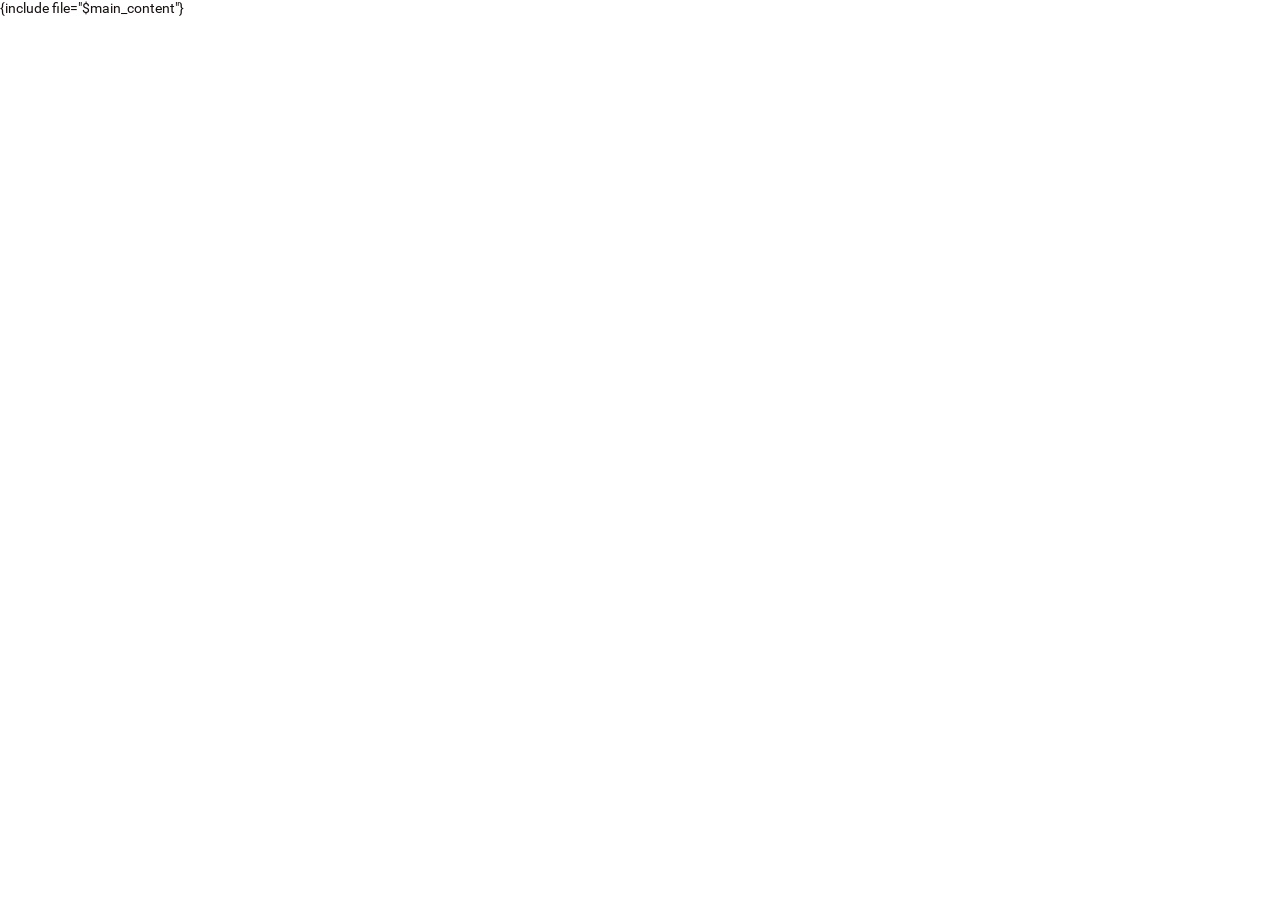
<file: partials/index.html>
<!DOCTYPE html PUBLIC "-//W3C//DTD XHTML 1.0 Strict//EN" "http://www.w3.org/TR/xhtml1/DTD/xhtml1-strict.dtd">
<html xmlns="http://www.w3.org/1999/xhtml" xml:lang="en" lang="en">
<head>
    <meta charset="UTF-8">
    <title>Admin</title>
    <meta name="viewport" content="width=device-width, initial-scale=1.0">
    <link rel="apple-touch-icon" sizes="180x180" href="/images/favicon/apple-touch-icon.png">
    <link rel="icon" type="image/png" sizes="32x32" href="/images/favicon/favicon-32x32.png">
    <link rel="icon" type="image/png" sizes="16x16" href="/images/favicon/favicon-16x16.png">
    <link rel="stylesheet" type="text/css" media="all" href="/css/fonts.css?1" />
    <link rel="stylesheet" type="text/css" media="all" href="/css/common.css?1" />
    <script type="text/javascript" src="/js/lib/common.js?1"></script>
    <script type="text/javascript" src="/js/common.js?1"></script>
    <!-- Global Vars -->
    <script type="text/javascript">
        var global = {literal}{{/literal}
            {if $global.path == 'plots'}
            offset: {$offset}
            {/if}
        {literal}}{/literal}
    </script>
</head>
<body>
    {include file="$main_content"}
</body>
</html>
</file>
<file: css/fonts.css>
/* roboto */

@font-face {
	font-family: 'roboto';
	src: url(./../fonts/roboto-400.eot);
	src: url(./../fonts/roboto-400.eot?#iefix) format('embedded-opentype'),
		 url(./../fonts/roboto-400.woff) format('woff'),
		 url(./../fonts/roboto-400.ttf) format('truetype');
	font-style: normal;
	font-weight: 400;
	font-display: block;
}

@font-face {
	font-family: 'roboto';
	src: url(./../fonts/roboto-100.eot);
	src: url(./../fonts/roboto-100.eot?#iefix) format('embedded-opentype'),
		 url(./../fonts/roboto-100.woff) format('woff'),
		 url(./../fonts/roboto-100.ttf) format('truetype');
	font-style: normal;
	font-weight: 100;
	font-display: swap;
}

@font-face {
	font-family: 'roboto';
	src: url(./../fonts/roboto-300.eot);
	src: url(./../fonts/roboto-300.eot?#iefix) format('embedded-opentype'),
		 url(./../fonts/roboto-300.woff) format('woff'),
		 url(./../fonts/roboto-300.ttf) format('truetype');
	font-style: normal;
	font-weight: 300;
	font-display: swap;
}

@font-face {
	font-family: 'roboto';
	src: url(./../fonts/roboto-500.eot);
	src: url(./../fonts/roboto-500.eot?#iefix) format('embedded-opentype'),
		 url(./../fonts/roboto-500.woff) format('woff'),
		 url(./../fonts/roboto-500.ttf) format('truetype');
	font-style: normal;
	font-weight: 500;
	font-display: swap;
}

@font-face {
	font-family: 'roboto';
	src: url(./../fonts/roboto-500.eot);
	src: url(./../fonts/roboto-500.eot?#iefix) format('embedded-opentype'),
		 url(./../fonts/roboto-500.woff) format('woff'),
		 url(./../fonts/roboto-500.ttf) format('truetype');
	font-style: normal;
	font-weight: 600;
	font-display: swap;
}

@font-face {
	font-family: 'roboto';
	src: url(./../fonts/roboto-700.eot);
	src: url(./../fonts/roboto-700.eot?#iefix) format('embedded-opentype'),
		 url(./../fonts/roboto-700.woff) format('woff'),
		 url(./../fonts/roboto-700.ttf) format('truetype');
	font-style: normal;
	font-weight: 700;
	font-display: swap;
}

/* glyph icons */

@font-face {
	font-family: 'glyphicons';
	src: url(./../fonts/glyphicons.eot?1);
	src: url(./../fonts/glyphicons.eot?#iefix) format('embedded-opentype'),
	url(./../fonts/glyphicons.woff?1) format('woff'),
	url(./../fonts/glyphicons.ttf?1) format('truetype');
	font-style: normal;
	font-weight: normal;
	font-display: swap;
}
</file>
<file: css/common.css>
/* -------------------------------  RESET  ------------------------------- */

html, body, div, span, applet, object, iframe, h1, h2, h3, h4, h5, h6, p, blockquote, pre, a, abbr, acronym, address,
big, cite, code, del, dfn, em, img, ins, kbd, q, s, samp, small, strike, strong, sub, sup, tt, var, b, u, i, center, dl,
dt, dd, ol, ul, li, fieldset, form, label, legend, table, caption, tbody, tfoot, thead, tr, th, td, article, aside, canvas,
details, embed, figure, figcaption, footer, header, hgroup, menu, nav, output, ruby, section, summary, time, mark, audio,
video {margin: 0; padding: 0; border: 0; vertical-align: baseline;}

html {line-height: 1.15; -webkit-text-size-adjust: 100%;}
body {margin: 0;}
main {display: block;}
h1 {font-size: 2em; margin: 0.67em 0;}
hr {box-sizing: content-box; height: 0; overflow: visible;}
pre {font-family: monospace, monospace; font-size: 1em;}
a {background-color: transparent;}
b, strong {font-weight: bolder;}
code, kbd, samp {font-family: monospace, monospace; font-size: 1em;}
small {font-size: 80%;}
sub, sup {font-size: 75%; line-height: 0; position: relative; vertical-align: baseline;}
sub {bottom: -0.25em;}
sup {top: -0.5em;}
img {border-style: none;}
button, input, optgroup, select, textarea {font-family: inherit; font-size: 100%; line-height: 1.15; margin: 0;}
button, input {overflow: visible;}
button, select {text-transform: none;}
button, [type="button"], [type="reset"], [type="submit"] {-webkit-appearance: button;}
button::-moz-focus-inner,  [type="button"]::-moz-focus-inner, [type="submit"]::-moz-focus-inner {border-style: none; padding: 0;}
button:-moz-focusring,
[type="button"]:-moz-focusring,
[type="reset"]:-moz-focusring,
[type="submit"]:-moz-focusring {outline: 1px dotted ButtonText;}
fieldset {padding: 0.35em 0.75em 0.625em;}
legend {box-sizing: border-box; color: inherit; display: table; max-width: 100%; padding: 0; white-space: normal;}
progress {vertical-align: baseline;}
textarea {overflow: auto;}

[type="checkbox"], [type="radio"] {box-sizing: border-box; padding: 0;}
[type="number"]::-webkit-inner-spin-button, [type="number"]::-webkit-outer-spin-button {height: auto;}
[type="search"] {-webkit-appearance: textfield; outline-offset: -2px;}
[type="search"]::-webkit-search-decoration {-webkit-appearance: none;}
::-webkit-file-upload-button {-webkit-appearance: button; font: inherit;}

::-webkit-input-placeholder {color: #8F97A6;}
:-moz-placeholder {color: #8F97A6; opacity: 1;}
::-moz-placeholder {color: #8F97A6; opacity: 1;}
:-ms-input-placeholder {color: #8F97A6;}
::-ms-input-placeholder {color: #8F97A6;}
::placeholder {color: #8F97A6;}

input {outline:none;}
* {-webkit-tap-highlight-color: rgba(0,0,0,0); -webkit-box-sizing: border-box; box-sizing: border-box;}
input[type=text], input[type=submit], textarea {-webkit-appearance: none;}
input:-webkit-autofill, input:-webkit-autofill:hover, input:-webkit-autofill:focus, input:-webkit-autofill:active {
    -webkit-transition: color 9999s ease-out, background-color 9999s ease-out; -webkit-transition-delay: 9999s;
}
select {outline: 0;}
img {width: 100%;}
:focus {outline: none;}

input::-webkit-outer-spin-button, input::-webkit-inner-spin-button {-webkit-appearance: none; margin: 0;}
input[type=number] {-moz-appearance:textfield;}

/* ------------------------------- UI ELEMENTS ------------------------------- */

/* common */

body {
    font-family: 'Roboto', sans-serif; font-weight: 400; background: #fff; font-size: 14px;
    line-height: 1.2; color: #160F0F; width: 100%; min-width: 900px; overflow-y: scroll;
}

.wrap {max-width: 1600px; padding: 0 30px; margin: 0 auto;}
#table {margin-top: 20px; margin-bottom: 150px;}

@media only screen and (max-width: 800px) {
    .wrap {padding: 0 20px;}
}

/* icons */

i {
    display: inline-block; font-family: 'glyphicons', sans-serif; font-size: 13px; font-style: normal;
    text-rendering: auto; -webkit-font-smoothing: antialiased; -moz-osx-font-smoothing: grayscale;
}

.icon_close:before {content: '\E807';}
.icon_ellipsis:before {content: '\E899';}
.icon_search:before {content: '\E826';}

/* buttons */

.btn_basic {
    width: 100%; font-size: 14px; color: #FFFFFF; background-color: #16145A; display: block; border: none;
    border-radius: 20px; padding: 10px 35px; cursor: pointer; text-align: center; transition: all 0.35s ease-out;
}
.btn_basic:hover {background-color: #273171;}

.btn_sub {
    display: inline-flex; width: auto; font-size: 14px; color: #FFFFFF; background-color: #16145A; border: none; margin-right: 10px;
    border-radius: 18px; height: 36px; line-height: 36px; padding: 0 35px; cursor: pointer; transition: all 0.35s ease-out;
}
.btn_sub:hover {background-color: #273171;}

.btn_modal {
    width: 100%; font-size: 14px; color: #FFFFFF; background-color: #16145A; border: none; text-align: center; border-radius: 8px;
    height: 36px; line-height: 36px; padding: 0 35px; cursor: pointer; transition: all 0.35s ease-out;
}
.btn_modal:hover {background-color: #273171;}
.btn_modal.disabled {background-color: #e0e0e0; color: #53565E; cursor: default;}

.btn_modal.light {color: #53565E; background: #F1F1F1;}
.btn_modal.light:hover {background: #e0e0e0;}

/* inputs */

.input_basic {
    width: 100%; border: none; border-radius: 20px; background-color: #F7F7F7; padding: 10px 12px; font-size: 16px; text-align: center;
}

.input_group {
    display: inline-flex; position: relative; background: #F7F7F7; height: 36px; border-radius: 18px; width: 100%; max-width: 240px;
}
.input_group > input {border: 0; background: none; width: 100%; height: 36px; line-height: 36px; padding: 0 20px 0 44px;}
.input_group > input:focus {color: #111418;}
.input_group > i {position: absolute; top: 1px; left: 15px; font-size: 16px; line-height: 36px; padding-right: 20px; color: #8F97A6;}

.input_group_modal {padding-top: 20px;}
.input_group_modal:first-child {padding: 0;}
.input_group_modal > div {font-size: 12px; font-weight: 500; color: #53565E; padding-bottom: 10px; padding-left: 10px;}
.input_group_modal input {
    border: 0; background: #F7F7F7; height: 36px; line-height: 36px; width: 100%; border-radius: 8px; padding: 0 10px;
}
.input_group_modal input.error {background: #ffcbcb;}
.input_group_modal select {border: 1px solid #ccc; height: 36px; line-height: 36px; width: 100%; border-radius: 8px; padding: 0 10px;}

/* main menu */

.main_menu {display: flex; justify-content: space-between; padding: 20px 0 30px 0;}
.main_menu > div > a {
    color: #53565E; font-weight: 500; font-size: 14px; line-height: 140%; margin-right: 24px; padding-top: 4px;
    padding-bottom: 4px; border-bottom: 2px solid #fff; cursor: pointer; transition: all 0.2s ease-in-out;
    text-decoration: none;
}
.main_menu > div > a:hover, .main_menu > div > a.active {
    color: #111418; border-color: #0052CC;
}
.main_menu > div > a:last-child {margin-right: 0;}

/* menu popup */

.menu_popup {
    width: 140px; text-align: left; background: #fff; pointer-events: none; opacity: 0; transform: translateY(10px);
    filter: drop-shadow(0px 4px 14px rgba(98, 113, 126, 0.24)); border-radius: 6px; cursor: default; z-index: 999; position: absolute;
    top: 42px; right: -5px; -webkit-transition: all 0.1s ease-in-out; -o-transition: all 0.1s ease-in-out;
    transition: all 0.1s ease-in-out;
}
.menu_popup.active {pointer-events: auto; opacity: 1; transform: translateY(0px);}
.menu_popup:after {
    content: ''; position: absolute; top: -6px; right: 20px; width: 12px; height: 12px; transform: rotate(45deg); background: #fff;
    z-index: 1;
}

.menu_popup > div {
    line-height: 38px; padding: 0 15px; border-radius: 6px; font-size: 13px; color: #515764; position: relative; z-index: 10;
    cursor: pointer;
}
.menu_popup > div:hover {background: #F7F7F7;}

/* sub header */

.sub_header {display: flex; width: 100%; align-items: center;}
.sub_header > div:nth-child(1) {width: auto; min-width: 310px;}
.sub_header > div:nth-child(2) {width: 100%; text-align: right;}

/* tables */

table {width: 100%; border-collapse: collapse; margin: auto;}
table th {font-weight: 400; font-size: 12px; color: #929BAD; padding: 12px 10px 12px 0; text-align: left;}
table th:first-child {padding-left: 10px;}
table td {font-weight: 400; font-size: 14px; color: #1B1F26; padding: 12px 10px 12px 0; text-align: left; vertical-align: top;}
table td:first-child {font-weight: 500; padding-left: 10px;}
table tr {position: relative; vertical-align: top;}
table tr:before {
    content: ''; width: 100%; position: absolute; bottom: 0; left: 50%; height: 1px; background-color: #DFE1EB;
    transform: translate(-50%, 0); z-index: 3;
}
table tr:hover td {background-color: #F7F7F7;}
table .right_column {position: relative; text-align: right;}
table .right_column > i {padding: 0 5px; cursor: pointer; font-size: 15px;}

table .green {color: #0B732A;}
table .gray {color: #777;}

/* paginator */

#paginator {display: inline-flex; margin-right: 20px; align-items: center;}
#paginator a {
    color: #313132; text-decoration: none; padding: 0; width: 34px; height: 34px; border-radius: 18px; line-height: 32px;
    display: inline-block; border: 1px solid #bbb; text-align: center; margin-right: 4px;
}
#paginator a:hover {color: #fff; background: #16145a; border: 1px solid #16145a;}
#paginator a:last-child {margin: 0;}
#paginator a.active {color: #fff; background: #16145a; border: 1px solid #16145a;}

/* ------------------------------- MODAL ------------------------------- */

#modal {
    position: fixed; top: 0; bottom: 0; left: 0; width: 100%; height: 100%; overflow: hidden;
    display: none; opacity: 0; filter: alpha(opacity=0); background: rgba(0, 0, 0, 0.8); z-index: 1000;
}
#modal.active {display: block; opacity: 1; filter: alpha(opacity=100);}

#modal_container {
    overflow-y: scroll; z-index: 1001; top: 0; bottom: 0; left: 0; width: 100%; height: 100%;
    text-align: left; direction: ltr; position: fixed;
}
#modal_overlay {position: absolute; width: 100%; min-height: 100%; left: 0; top: 0;}

.modal_head {width: 100%; height: 50px; background: #fff; padding-top: 0; border-radius: 8px 8px 0 0;}
.modal_head i {color: #0E2C40; font-size: 16px; cursor: pointer; position: absolute; top: 16px; right: 16px; z-index: 50;}
.modal_head span {
    font-size: 22px; font-weight: 400; color: #18181C; padding: 0 0 0 20px; letter-spacing: 0; overflow: hidden;
    height: 50px; line-height: 50px; text-overflow: ellipsis; white-space: nowrap;
}

.modal_body {background-color: #FFFFFF; padding: 0 30px 30px 30px; border-radius: 0 0 8px 8px;}

.modal_controls {padding-top: 40px; display: flex;}
.modal_controls > div {width: 50%;}
.modal_controls > div:nth-of-type(1) {padding-right: 10px;}
.modal_controls > div:nth-of-type(2) {padding-left: 10px;}

#modal_content {
    position: relative; height: auto; margin: 55px auto 20px; padding: 0; border-radius: 3px;
    -webkit-box-shadow: 0 2px 10px rgba(0, 0, 0, 0.35); box-shadow: 0 2px 10px rgba(0, 0, 0, 0.35);
}

#modal_errors {
    display: none; margin-bottom: 20px; border-radius: 5px; border: 1px solid #b87b7b; background: #ffd4d4; color: #851313;
    padding: 20px;
}
#modal_errors.active {display: block;}

/* ------------------------------- LOGIN ------------------------------- */

.login_wrap {width: 280px; margin: 25vh auto 15px;}

#login_note {
    color: #d90000; min-height: 30px; padding-bottom: 20px; text-align: center; -webkit-transition: all 0.5s ease-out;
    -o-transition: all 0.5s ease-out; transition: all 0.5s ease-out;
}
#login_note.fade {opacity: 0;}

.login_controls > div {margin-top: 25px;}
</file>
